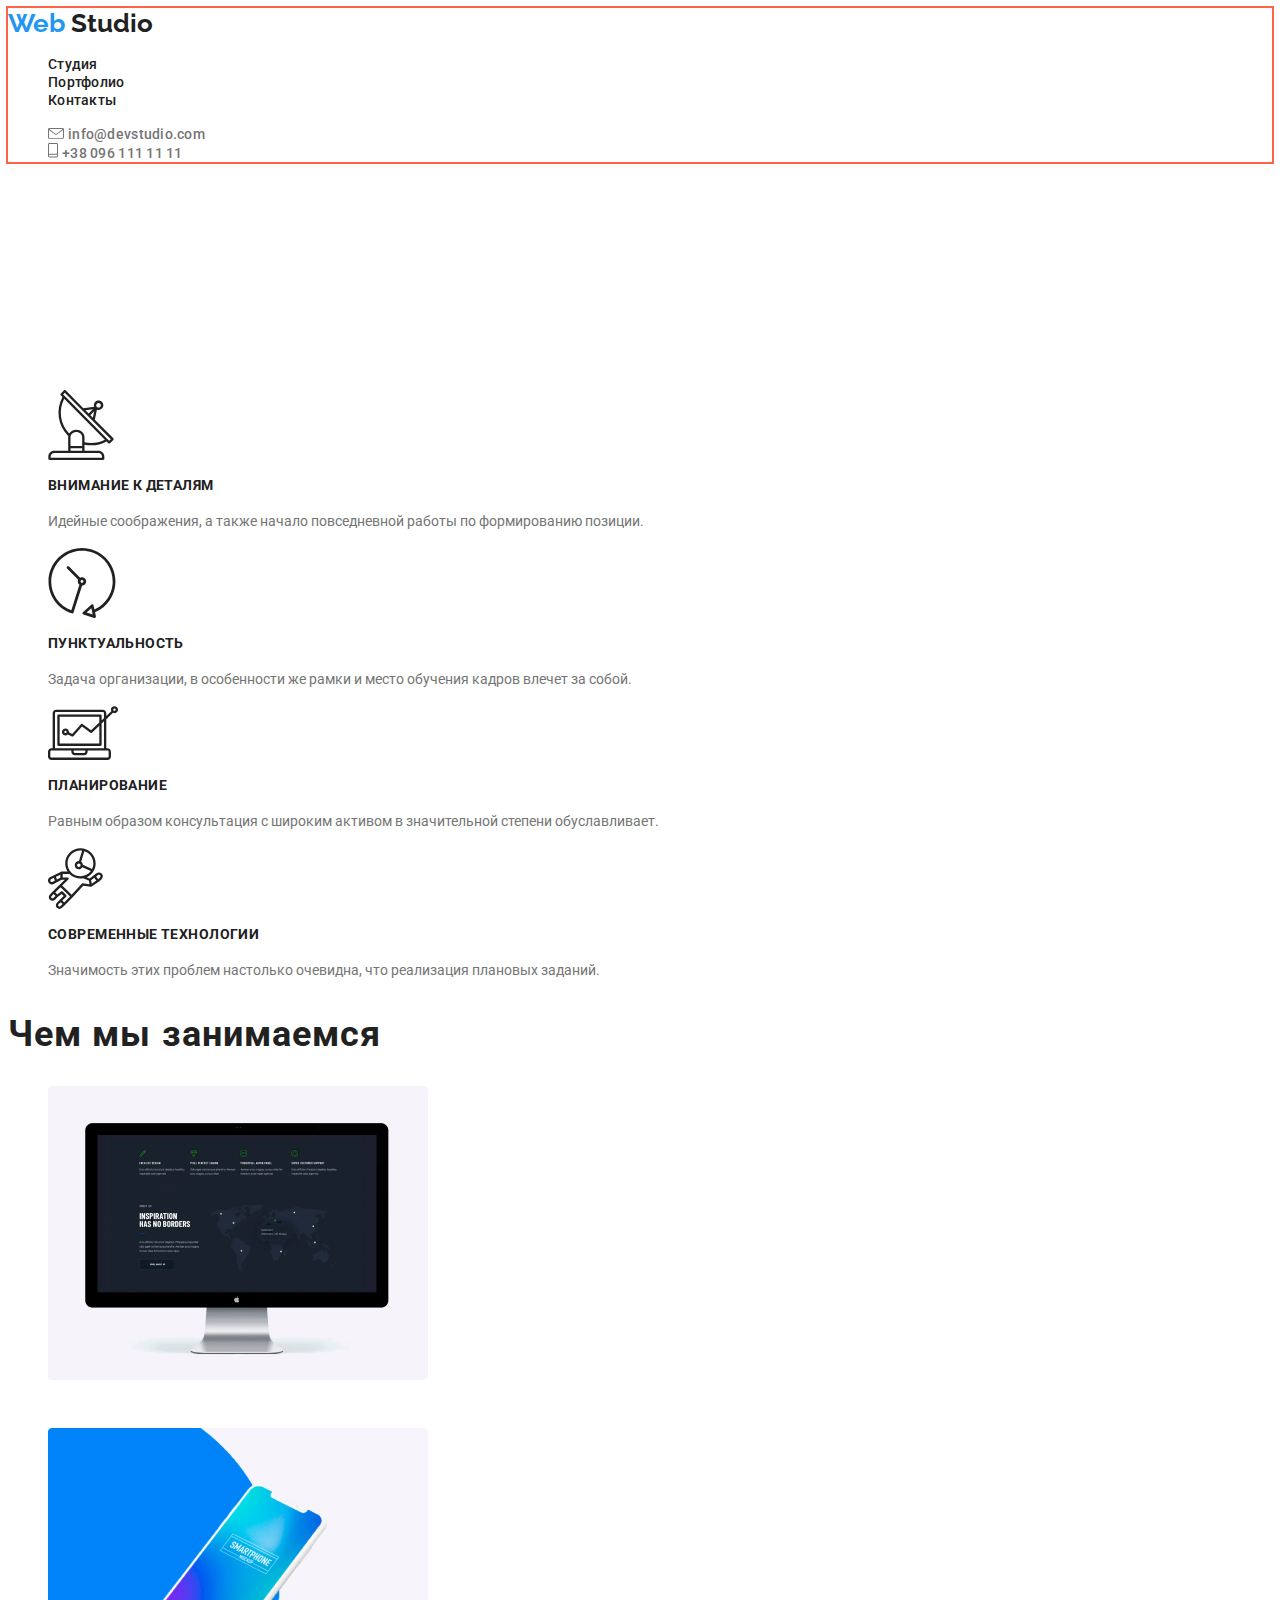
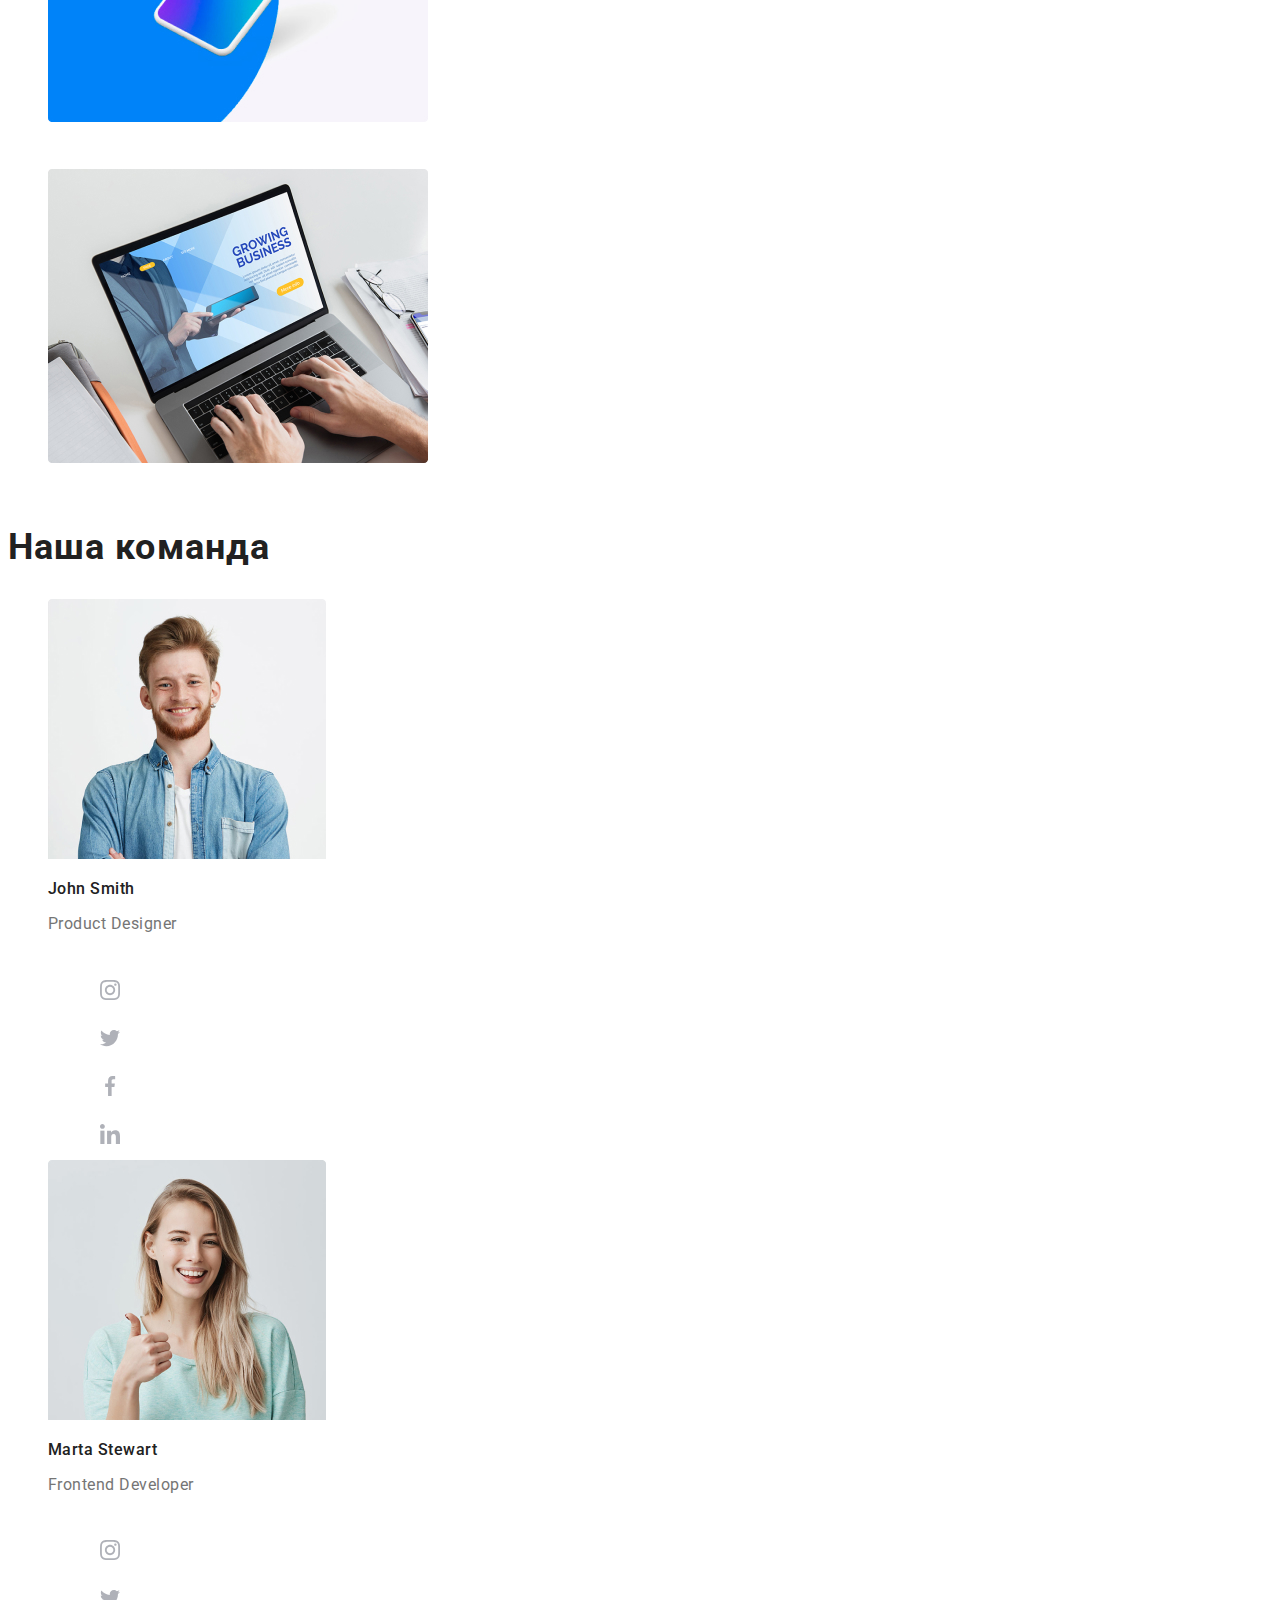
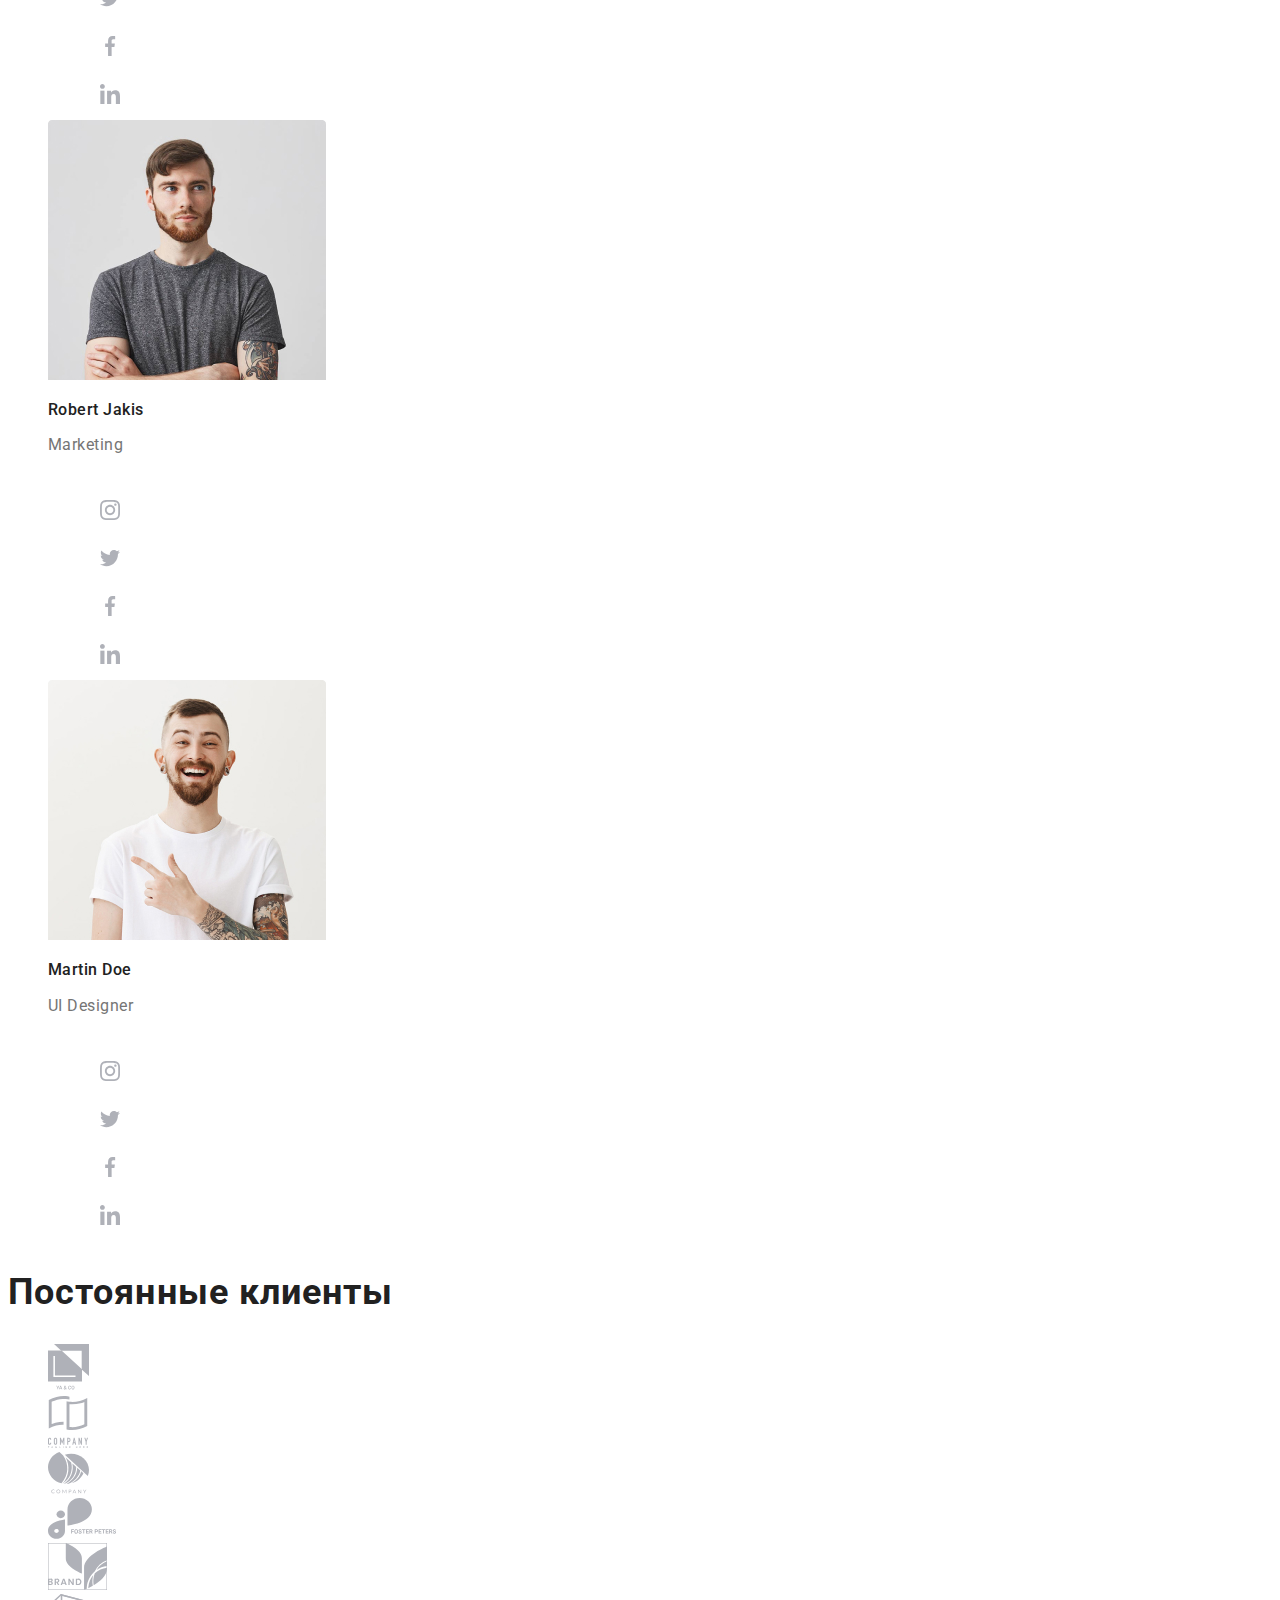
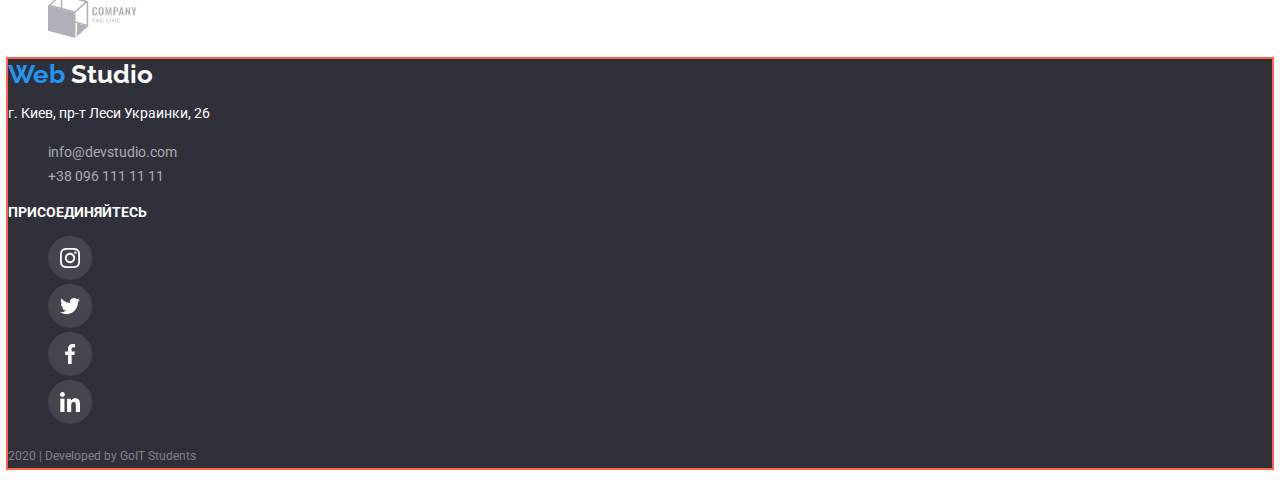
<file: index.html>
<!DOCTYPE html>
<html lang="ru">
  <head>
    <meta charset="UTF-8" />
    <meta name="viewport" content="width=device-width, initial-scale=1.0" />
    <link
      href="https://fonts.googleapis.com/css2?family=Raleway:wght@700&display=swap"
      rel="stylesheet"
    />
    <link
      href="https://fonts.googleapis.com/css2?family=Roboto:wght@400;700&display=swap"
      rel="stylesheet"
    />
    <link rel="stylesheet" href="./css/style.css" />
    <title>Верстка№1</title>
  </head>
  <body>
    <!-- cntr + /          комментарий
              alt + clik mouse выделение нескольких строк
              alt + shift      выделение вниз  -->

    <header class="header">
      <!--Шапка сайта-->
      <nav class="nav">
        <a href="./index.html" class="logo"
          >Web<span class="studio-header"> Studio</span></a
        >
        <ul class="nav-list">
          <li><a href="./index.html" class="nav-menu">Студия</a></li>
          <li><a href="./portfolio.html" class="nav-menu">Портфолио</a></li>
          <li><a href="" class="nav-menu">Контакты</a></li>
        </ul>
      </nav>
      <ul>
        <li>
          <img src="./images/svg/mail.svg" alt="отправить" />
          <a href="mailto:info@devstudio.com" class="nav-contact"
            >info@devstudio.com</a
          >
        </li>
        <li>
          <img src="./images/svg/phone.svg" alt="позвонить" />
          <a href="tel:+380961111111" class="nav-contact">+38 096 111 11 11</a>
        </li>
      </ul>
    </header>
    <!--MAIN-->
    <main class="main-studio">
      <section class="section-leader">
        <h1 class="h1-studio">
          эффективные решения <br />
          для вашего бизнеса
        </h1>
        <a href="">
          <span class="order">Заказать услугу</span>
        </a>
      </section>
      <section class="section-features">
        <ul>
          <li>
            <img src="./images/svg/svg1-4.svg" alt="Внимание к деталям" />
            <h3 class="features-name">внимание к деталям</h3>
            <p class="features-title">
              Идейные соображения, а также начало повседневной работы по
              формированию позиции.
            </p>
          </li>
          <li>
            <img src="./images/svg/svg2-4.svg" alt="Пунктуальность" />
            <h3 class="features-name">пунктуальность</h3>
            <p class="features-title">
              Задача организации, в особенности же рамки и место обучения кадров
              влечет за собой.
            </p>
          </li>
          <li>
            <img src="./images/svg/svg3-4.svg" alt="Планирование" />
            <h3 class="features-name">планирование</h3>
            <p class="features-title">
              Равным образом консультация с широким активом в значительной
              степени обуславливает.
            </p>
          </li>
          <li>
            <img src="./images/svg/svg4-4.svg" alt="Современные технологии" />
            <h3 class="features-name">современные технологии</h3>
            <p class="features-title">
              Значимость этих проблем настолько очевидна, что реализация
              плановых заданий.
            </p>
          </li>
        </ul>
      </section>

      <section class="section-desktop">
        <h2 class="h2-studio">Чем мы занимаемся</h2>
        <ul>
          <li>
            <img
              src="./images/jpg/img1-3.jpg"
              alt="Десктопные приложения"
              width="380"
              height="294"
            />
            <h3 class="soft">десктопные приложения</h3>
          </li>
          <li>
            <img
              src="./images/jpg/img2-3.jpg"
              alt="Мобильные приложения"
              width="380"
              height="294"
            />
            <h3 class="soft">мобильные приложения</h3>
          </li>
          <li>
            <img
              src="./images/jpg/img3-3.jpg"
              alt="Дизайнерские решения"
              width="380"
              height="294"
            />
            <h3 class="soft">дизайнерские решения</h3>
          </li>
        </ul>
      </section>

      <section class="section-command">
        <h2 class="h2-studio">Наша команда</h2>
        <ul>
          <li>
            <img
              src="./images/jpg/img1-4.jpg"
              alt="Джон Ситт"
              width="278"
              height="260"
            />
            <h3 class="user">John Smith</h3>
            <p class="user-skill">Product Designer</p>
            <br />
            <ul>
              <li>
                <a href=""
                  ><img src="./images/svg/insta.svg" alt="инстаграмм"
                /></a>
              </li>
              <li>
                <a href=""
                  ><img src="./images/svg/twitter.svg" alt="твиттер"
                /></a>
              </li>
              <li>
                <a href=""
                  ><img src="./images/svg/facebook.svg" alt="фейстбук"
                /></a>
              </li>
              <li>
                <a href=""
                  ><img src="./images/svg/linkid.svg" alt="линкид"
                /></a>
              </li>
            </ul>
          </li>
          <li>
            <img
              src="./images/jpg/img2-4.jpg"
              alt="Марта Стевард"
              width="278"
              height="260"
            />
            <h3 class="user">Marta Stewart</h3>
            <p class="user-skill">Frontend Developer</p>
            <br />
            <ul>
              <li>
                <a href=""
                  ><img src="./images/svg/insta.svg" alt="инстаграмм"
                /></a>
              </li>
              <li>
                <a href=""
                  ><img src="./images/svg/twitter.svg" alt="твиттер"
                /></a>
              </li>
              <li>
                <a href=""
                  ><img src="./images/svg/facebook.svg" alt="фейстбук"
                /></a>
              </li>
              <li>
                <a href=""
                  ><img src="./images/svg/linkid.svg" alt="линкид"
                /></a>
              </li>
            </ul>
          </li>
          <li>
            <img
              src="./images/jpg/img3-4.jpg"
              alt="Роберт Якис"
              width="278"
              height="260"
            />
            <h3 class="user">Robert Jakis</h3>
            <p class="user-skill">Marketing</p>
            <br />
            <ul>
              <li>
                <a href=""
                  ><img src="./images/svg/insta.svg" alt="инстаграмм"
                /></a>
              </li>
              <li>
                <a href=""
                  ><img src="./images/svg/twitter.svg" alt="твиттер"
                /></a>
              </li>
              <li>
                <a href=""
                  ><img src="./images/svg/facebook.svg" alt="фейстбук"
                /></a>
              </li>
              <li>
                <a href=""
                  ><img src="./images/svg/linkid.svg" alt="линкид"
                /></a>
              </li>
            </ul>
          </li>
          <li>
            <img
              src="./images/jpg/img4-4.jpg"
              alt="Мартин До"
              width="278"
              height="260"
            />
            <h3 class="user">Martin Doe</h3>
            <p class="user-skill">UI Designer</p>
            <br />
            <ul>
              <li>
                <a href=""
                  ><img src="./images/svg/insta.svg" alt="инстаграмм"
                /></a>
              </li>
              <li>
                <a href=""
                  ><img src="./images/svg/twitter.svg" alt="твиттер"
                /></a>
              </li>
              <li>
                <a href=""
                  ><img src="./images/svg/facebook.svg" alt="фейстбук"
                /></a>
              </li>
              <li>
                <a href=""
                  ><img src="./images/svg/linkid.svg" alt="линкид"
                /></a>
              </li>
            </ul>
          </li>
        </ul>
      </section>

      <section class="section-client">
        <h2 class="h2-studio">Постоянные клиенты</h2>
        <ul>
          <li>
            <a href=""
              ><img src="./images/svg/logo1-6.svg" alt="компания1"
            /></a>
          </li>
          <li>
            <a href=""
              ><img src="./images/svg/logo2-6.svg" alt="компания2"
            /></a>
          </li>
          <li>
            <a href=""
              ><img src="./images/svg/logo3-6.svg" alt="компания3"
            /></a>
          </li>
          <li>
            <a href=""
              ><img src="./images/svg/logo4-6.svg" alt="компания4"
            /></a>
          </li>
          <li>
            <a href=""
              ><img src="./images/svg/logo5-6.svg" alt="компания5"
            /></a>
          </li>
          <li>
            <a href=""
              ><img src="./images/svg/logo6-6.svg" alt="компания6"
            /></a>
          </li>
        </ul>
      </section>
    </main>

    <!--FOOTER-->
    <footer class="footer">
      <section>
        <a href="./index.html" class="logo"
          >Web<span class="studio-footer"> Studio</span></a
        >
        <h2 class="footer-adress">г. Киев, пр-т Леси Украинки, 26</h2>
        <ul>
          <li>
            <a href="mailto:info@devstudio.com" class="footer-contact"
              >info@devstudio.com</a
            >
          </li>
          <li>
            <a href="tel:+380961111111" class="footer-contact"
              >+38 096 111 11 11</a
            >
          </li>
        </ul>
      </section>
      <div>
        <p class="footer-connect">присоединяйтесь</p>
        <ul>
          <li>
            <a href=""
              ><img src="./images/svg/insta-footer.svg" alt="интсаграмм"
            /></a>
          </li>
          <li>
            <a href=""
              ><img src="./images/svg/twitter-footer.svg" alt="твиттер"
            /></a>
          </li>
          <li>
            <a href=""
              ><img src="./images/svg/facebook-footer.svg" alt="фейстбук"
            /></a>
          </li>
          <li>
            <a href=""
              ><img src="./images/svg/linkid-footer.svg" alt="линкид"
            /></a>
          </li>
        </ul>
      </div>
      <p class="developed">2020 | Developed by GoIT Students</p>
    </footer>
  </body>
</html>
</file>
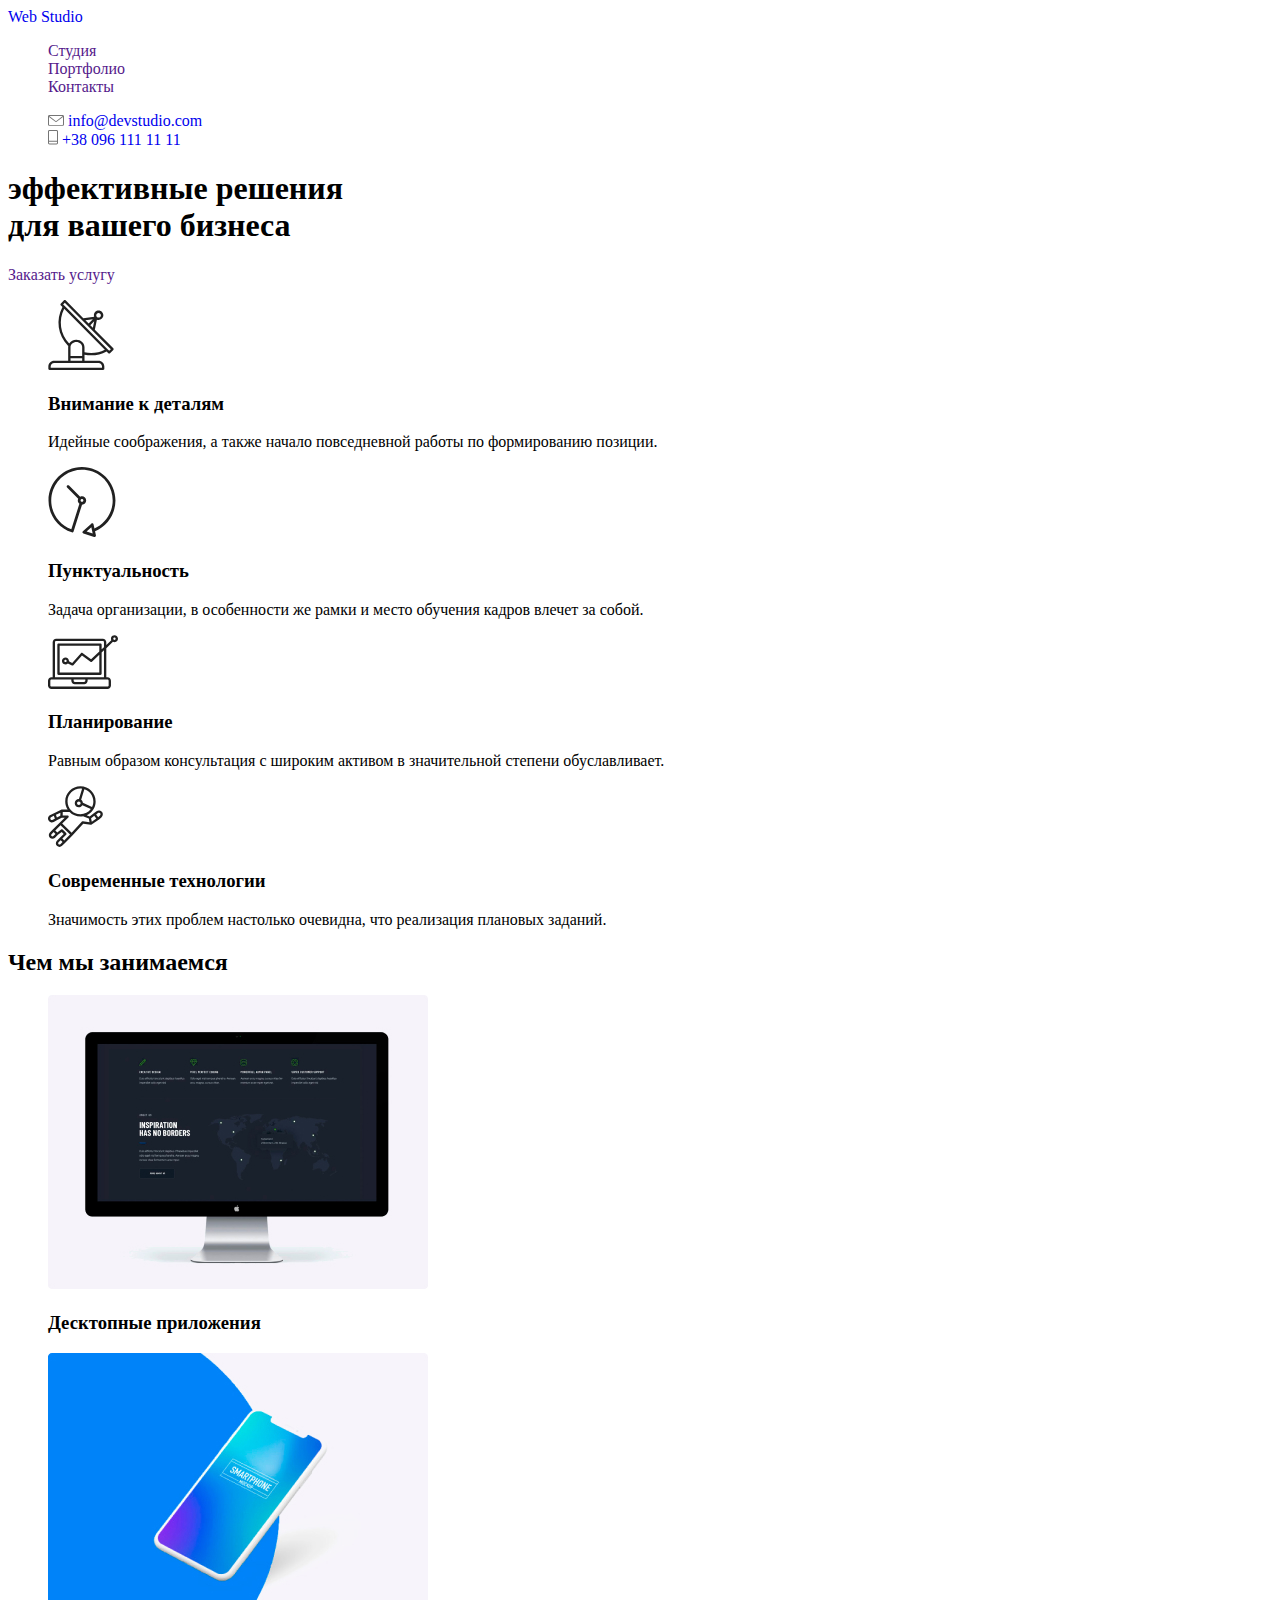
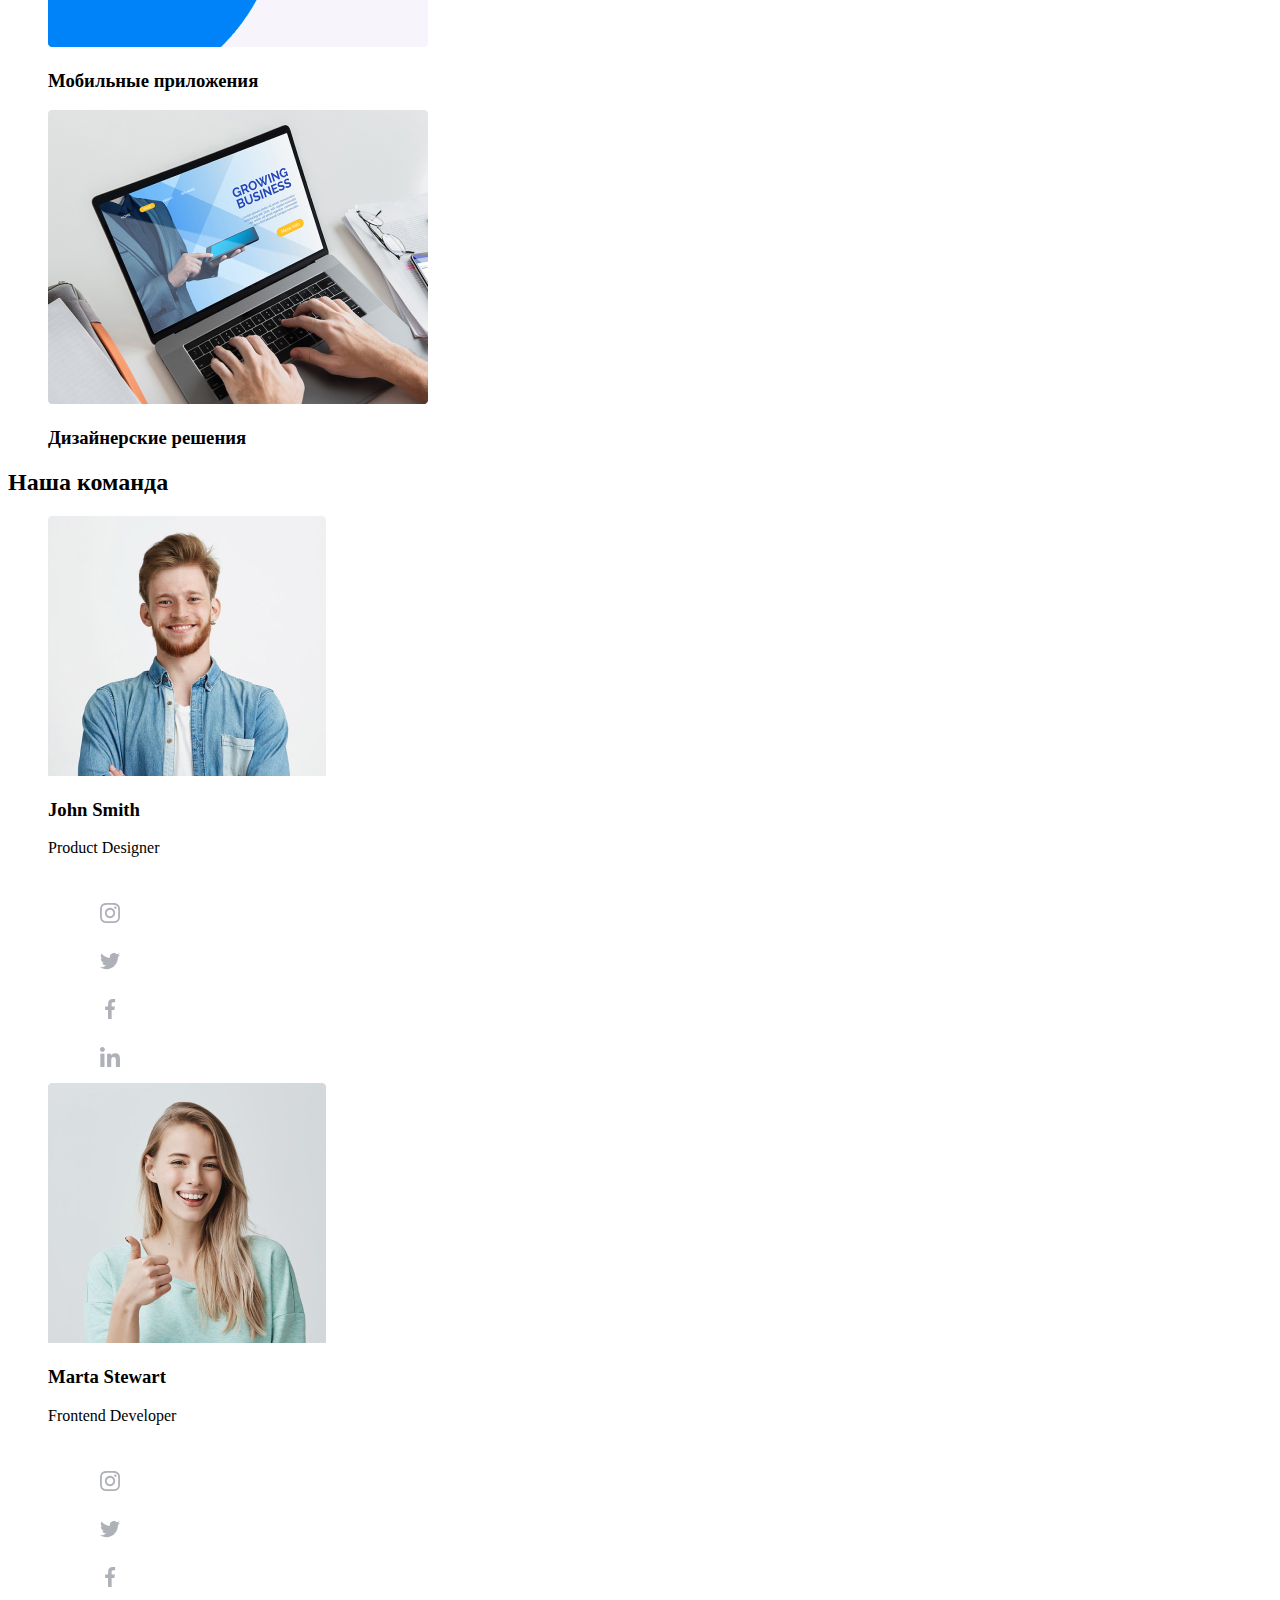
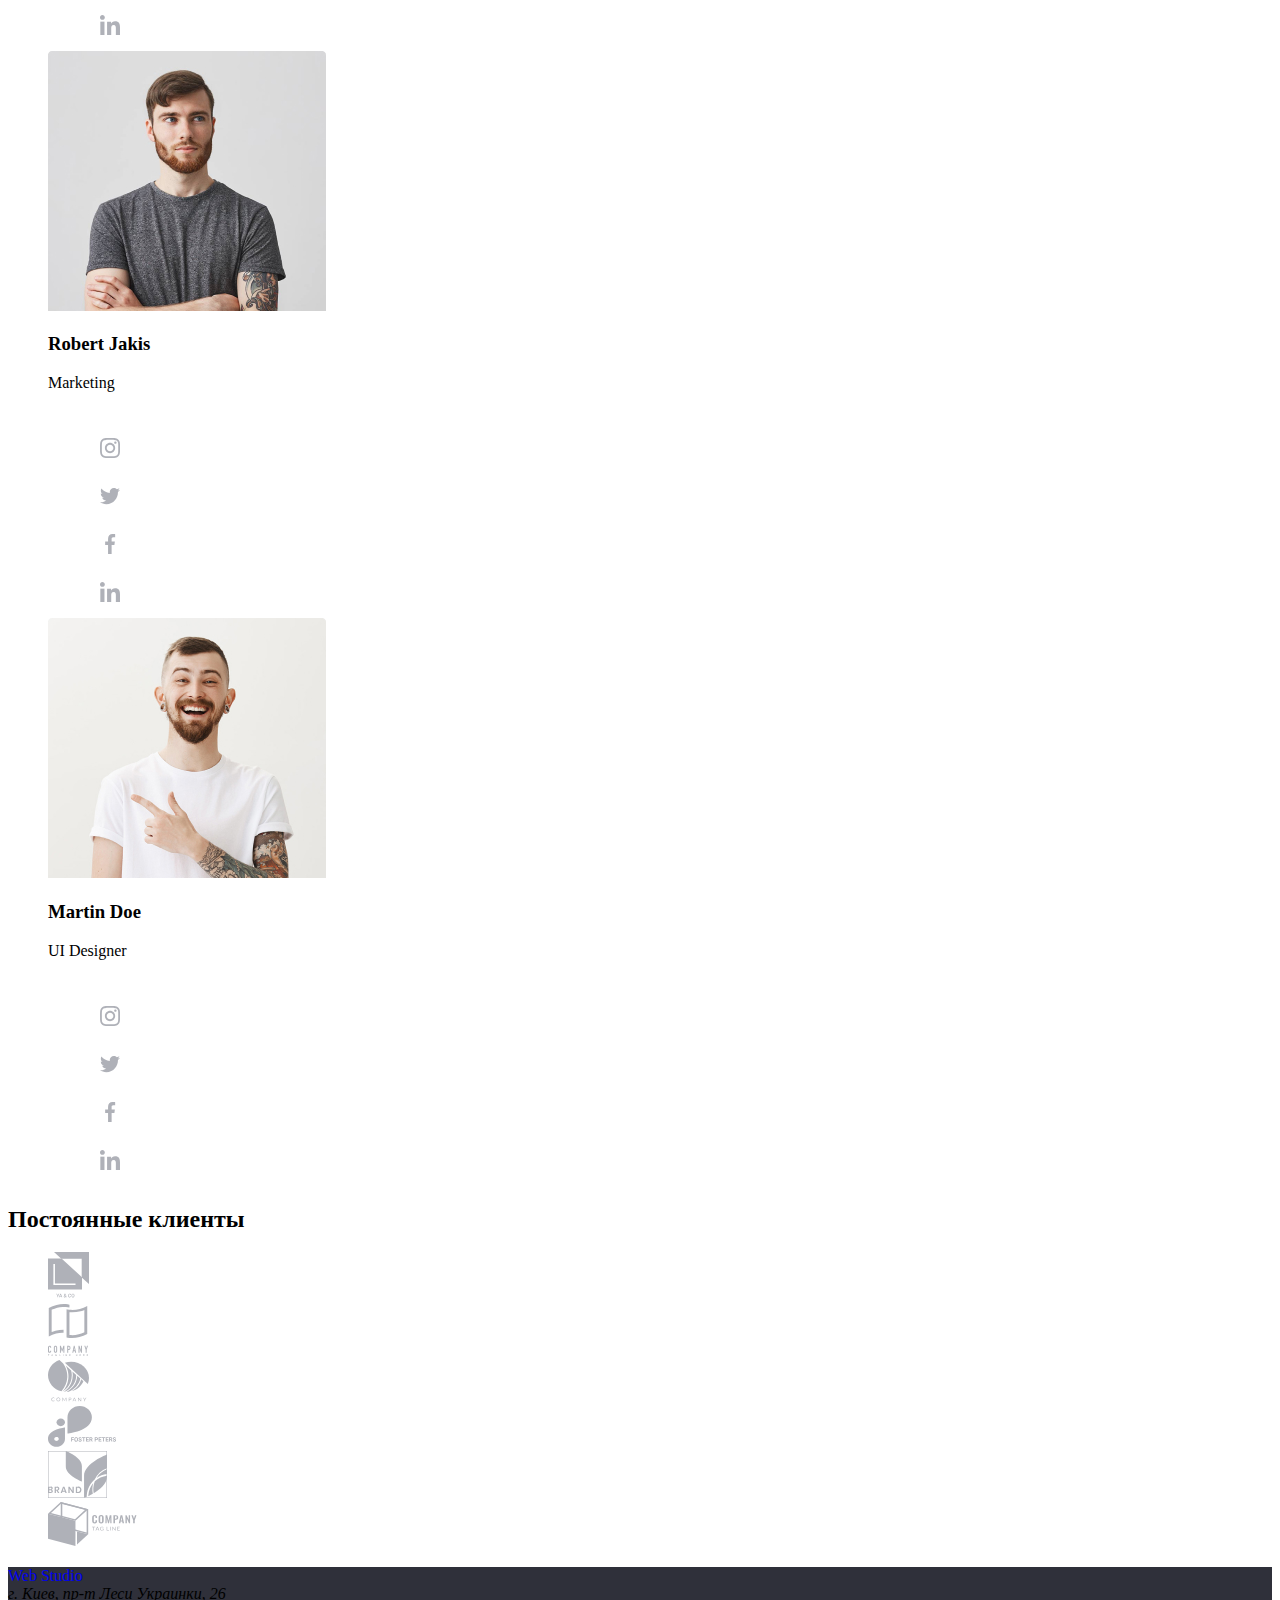
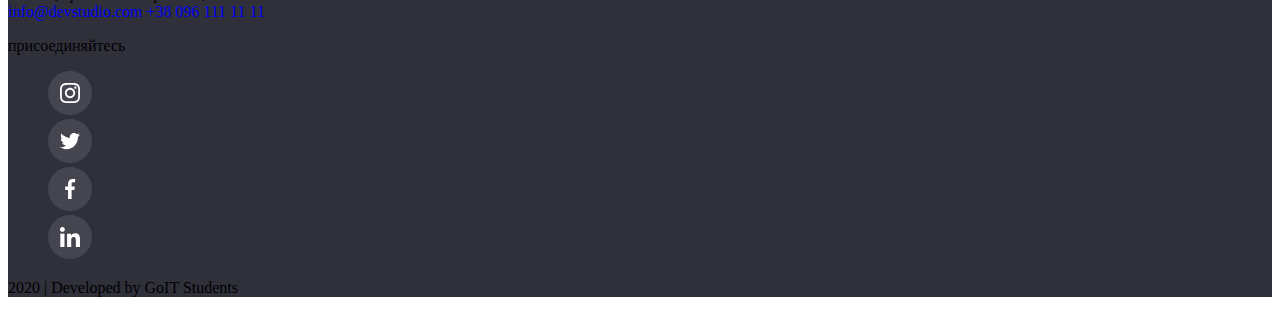
<file: index-portfolio.html>
<!DOCTYPE html>
<html lang="ru">
    <head>
        <meta charset="UTF-8">
        <meta name="viewport" content="width=device-width, initial-scale=1.0">
        <link rel="stylesheet" href="./css/style.css"/>
        <title>Верстка№1</title>
    </head>
    <body> 
        <!-- cntr + /          комментарий
              alt + clik mouse выделение нескольких строк
              alt + shift      выделение вниз  -->
        <header> <!--HEADER HEADER HEADER HEADER HEADER-->
            <!--Шапка сайта-->
            <nav>
                <a href="index.html"><span>Web</span> Studio </a>      
                <ul>
                    <li><a href="">Студия</a></li>
                    <li><a href="">Портфолио</a></li>
                    <li><a href="">Контакты</a></li>
                </ul>
            </nav> 
            <ul>
                <li>
                    <img src="./images/svg/mail.svg" alt="отправить">
                    <a href=mailto:info@devstudio.com>info@devstudio.com</a>
                </li>
                <li>
                    <img src="./images/svg/phone.svg" alt="позвонить">
                    <a href="tel:+380961111111">+38 096 111 11 11</a>
                </li>
            </ul>
        </header>

        <main> <!--MAIN MAIN MAIN MAIN MAIN-->

            <!--Центральная большая секция-->
            <section>
                <h1>эффективные решения <br> для вашего бизнеса</h1>
                <a href="">Заказать услугу</a> <!--на макете больше похоже на кнопку, а не ссылку, мб ошибаюсь:)-->
            </section>

            <!--section #1    "Наше превосходство"-->
            <section>
                <ul>
                    <!--В элементе списка создал <sapn> для фона на котором будет иконка SVG -->
                    <li><img src="./images/svg/svg1-4.svg" alt="Внимание к деталям"><h3>Внимание к деталям</h3><p>Идейные соображения, а также начало повседневной работы по формированию позиции.</p></li>
                    <li><img src="./images/svg/svg2-4.svg" alt="Пунктуальность"><h3>Пунктуальность</h3><p>Задача организации, в особенности же рамки и место обучения кадров влечет за собой.</p></li>
                    <li><img src="./images/svg/svg3-4.svg" alt="Планирование"><h3>Планирование</h3><p>Равным образом консультация с широким активом в значительной степени обуславливает.</p></li>
                    <li><img src="./images/svg/svg4-4.svg" alt="Современные технологии"><h3>Современные технологии</h3><p>Значимость этих проблем настолько очевидна, что реализация плановых заданий.</p></li>
                </ul>
            </section>

            <!--section #2    "Чем мы занимаемся"-->
            <section>
                <h2>Чем мы занимаемся</h2>
                <ul>
                    <li>
                        <img src="./images/jpg/img1-3.jpg" alt="Десктопные приложения" width="380" height="294"><h3>Десктопные приложения</h3>
                    </li>
                    <li>
                        <img src="./images/jpg/img2-3.jpg" alt="Мобильные приложения" width="380" height="294"><h3>Мобильные приложения</h3>
                    </li>
                    <li>
                        <img src="./images/jpg/img3-3.jpg" alt="Дизайнерские решения" width="380" height="294"><h3>Дизайнерские решения</h3>
                    </li>
                </ul>
            </section>

            <!--section #3    "Главные Герои" -->
            <section> 
                <h2>Наша команда</h2> 
                <ul>
                    <li>
                        <img src="./images/jpg/img1-4.jpg" alt="Джон Ситт" width="278" height="260"><h3>John Smith</h3><p>Product Designer</p><br>
                        <ul>
                            <li><a href=""><img src="./images/svg/insta.svg" alt="инстаграмм"></a></li>
                            <li><a href=""><img src="./images/svg/twitter.svg" alt="твиттер"></a></li>
                            <li><a href=""><img src="./images/svg/facebook.svg" alt="фейстбук"></a></li>
                            <li><a href=""><img src="./images/svg/linkid.svg" alt="линкид"></a></li>
                        </ul>
                    </li>
                    <li>
                        <img src="./images/jpg/img2-4.jpg" alt="Марта Стевард" width="278" height="260"><h3>Marta Stewart</h3><p>Frontend Developer</p><br>
                        <ul>
                            <li><a href=""><img src="./images/svg/insta.svg" alt="инстаграмм"></a></li>
                            <li><a href=""><img src="./images/svg/twitter.svg" alt="твиттер"></a></li>
                            <li><a href=""><img src="./images/svg/facebook.svg" alt="фейстбук"></a></li>
                            <li><a href=""><img src="./images/svg/linkid.svg" alt="линкид"></a></li>
                        </ul>
                    </li>
                    <li>
                        <img src="./images/jpg/img3-4.jpg" alt="Роберт Якис" width="278" height="260"><h3>Robert Jakis</h3><p>Marketing</p><br>
                        <ul>
                            <li><a href=""><img src="./images/svg/insta.svg" alt="инстаграмм"></a></li>
                            <li><a href=""><img src="./images/svg/twitter.svg" alt="твиттер"></a></li>
                            <li><a href=""><img src="./images/svg/facebook.svg" alt="фейстбук"></a></li>
                            <li><a href=""><img src="./images/svg/linkid.svg" alt="линкид"></a></li>
                        </ul>
                    </li>
                    <li>
                        <img src="./images/jpg/img4-4.jpg" alt="Мартин До" width="278" height="260"><h3>Martin Doe</h3><p>UI Designer</p><br>
                        <ul>
                            <li><a href=""><img src="./images/svg/insta.svg" alt="инстаграмм"></a></li>
                            <li><a href=""><img src="./images/svg/twitter.svg" alt="твиттер"></a></li>
                            <li><a href=""><img src="./images/svg/facebook.svg" alt="фейстбук"></a></li>
                            <li><a href=""><img src="./images/svg/linkid.svg" alt="линкид"></a></li>
                        </ul>
                    </li>
                </ul>
            </section>

            <!--Section #4     "Постоянный клиенты"-->
            <h2>Постоянные клиенты</h2>
            <ul>
                <li><a href=""><img src="./images/svg/logo1-6.svg" alt="компания1"></a></li>
                <li><a href=""><img src="./images/svg/logo2-6.svg" alt="компания2"></a></li>
                <li><a href=""><img src="./images/svg/logo3-6.svg" alt="компания3"></a></li>
                <li><a href=""><img src="./images/svg/logo4-6.svg" alt="компания4"></a></li>
                <li><a href=""><img src="./images/svg/logo5-6.svg" alt="компания5"></a></li>
                <li><a href=""><img src="./images/svg/logo6-6.svg" alt="компания6"></a></li>
            </ul>
        </main>

        <!--FOOTER FOOTER FOOTER FOOTER FOOTER-->
        <footer>
            <section>
                <a href="index.html"><span>Web</span> Studio</a> 
                <address>г. Киев, пр-т Леси Украинки, 26</address>
                <a href=mailto:info@devstudio.com>info@devstudio.com</a>
                <a href="tel:+380961111111">+38 096 111 11 11</a>
            </section>
            <div>
                <p>присоединяйтесь</p>
                <ul>
                    <li><a href=""><img src="./images/svg/insta-footer.svg" alt="интсаграмм"></a></li>
                    <li><a href=""><img src="./images/svg/twitter-footer.svg" alt="твиттер"></a></li>
                    <li><a href=""><img src="./images/svg/facebook-footer.svg" alt="фейстбук"></a></li>
                    <li><a href=""><img src="./images/svg/linkid-footer.svg" alt="линкид"></a></li>
                </ul>
            </div>
                <p>2020 | Developed by GoIT Students </p>
        </footer>
    </body>
</html>
</file>
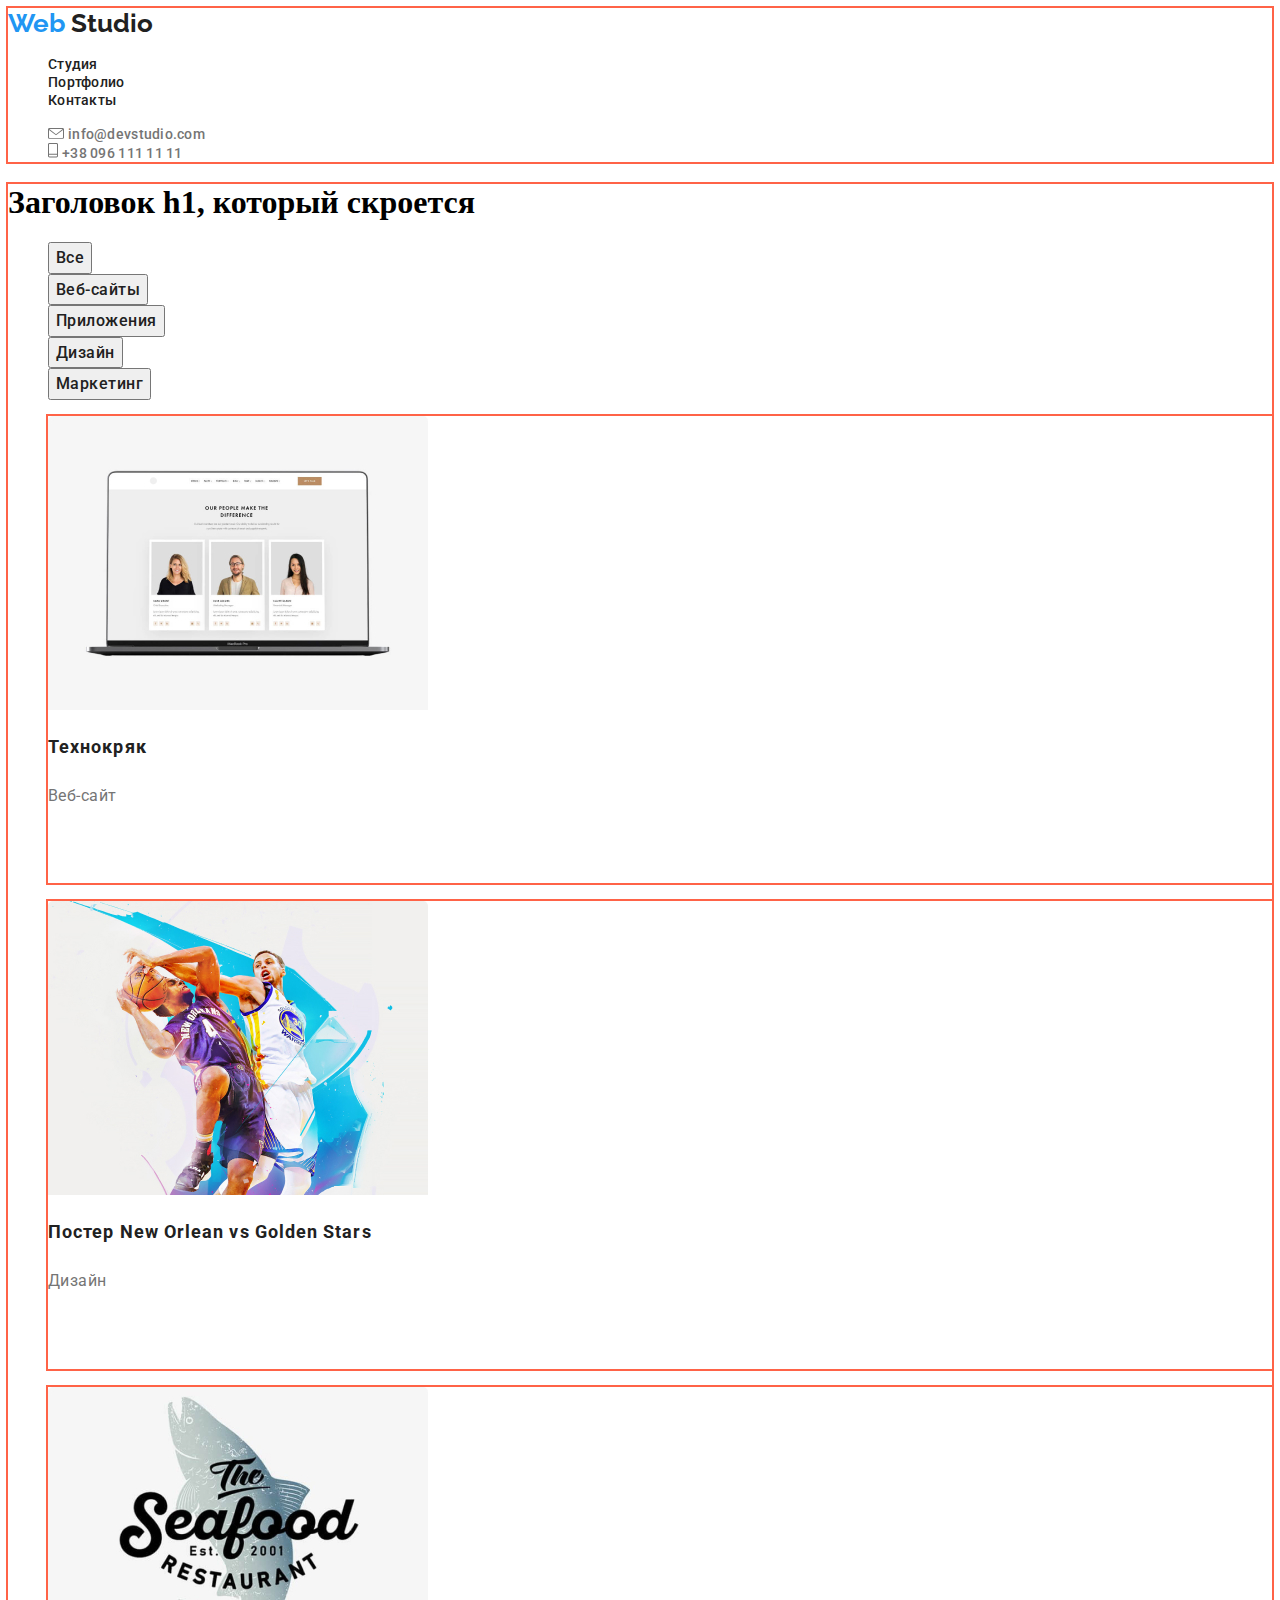
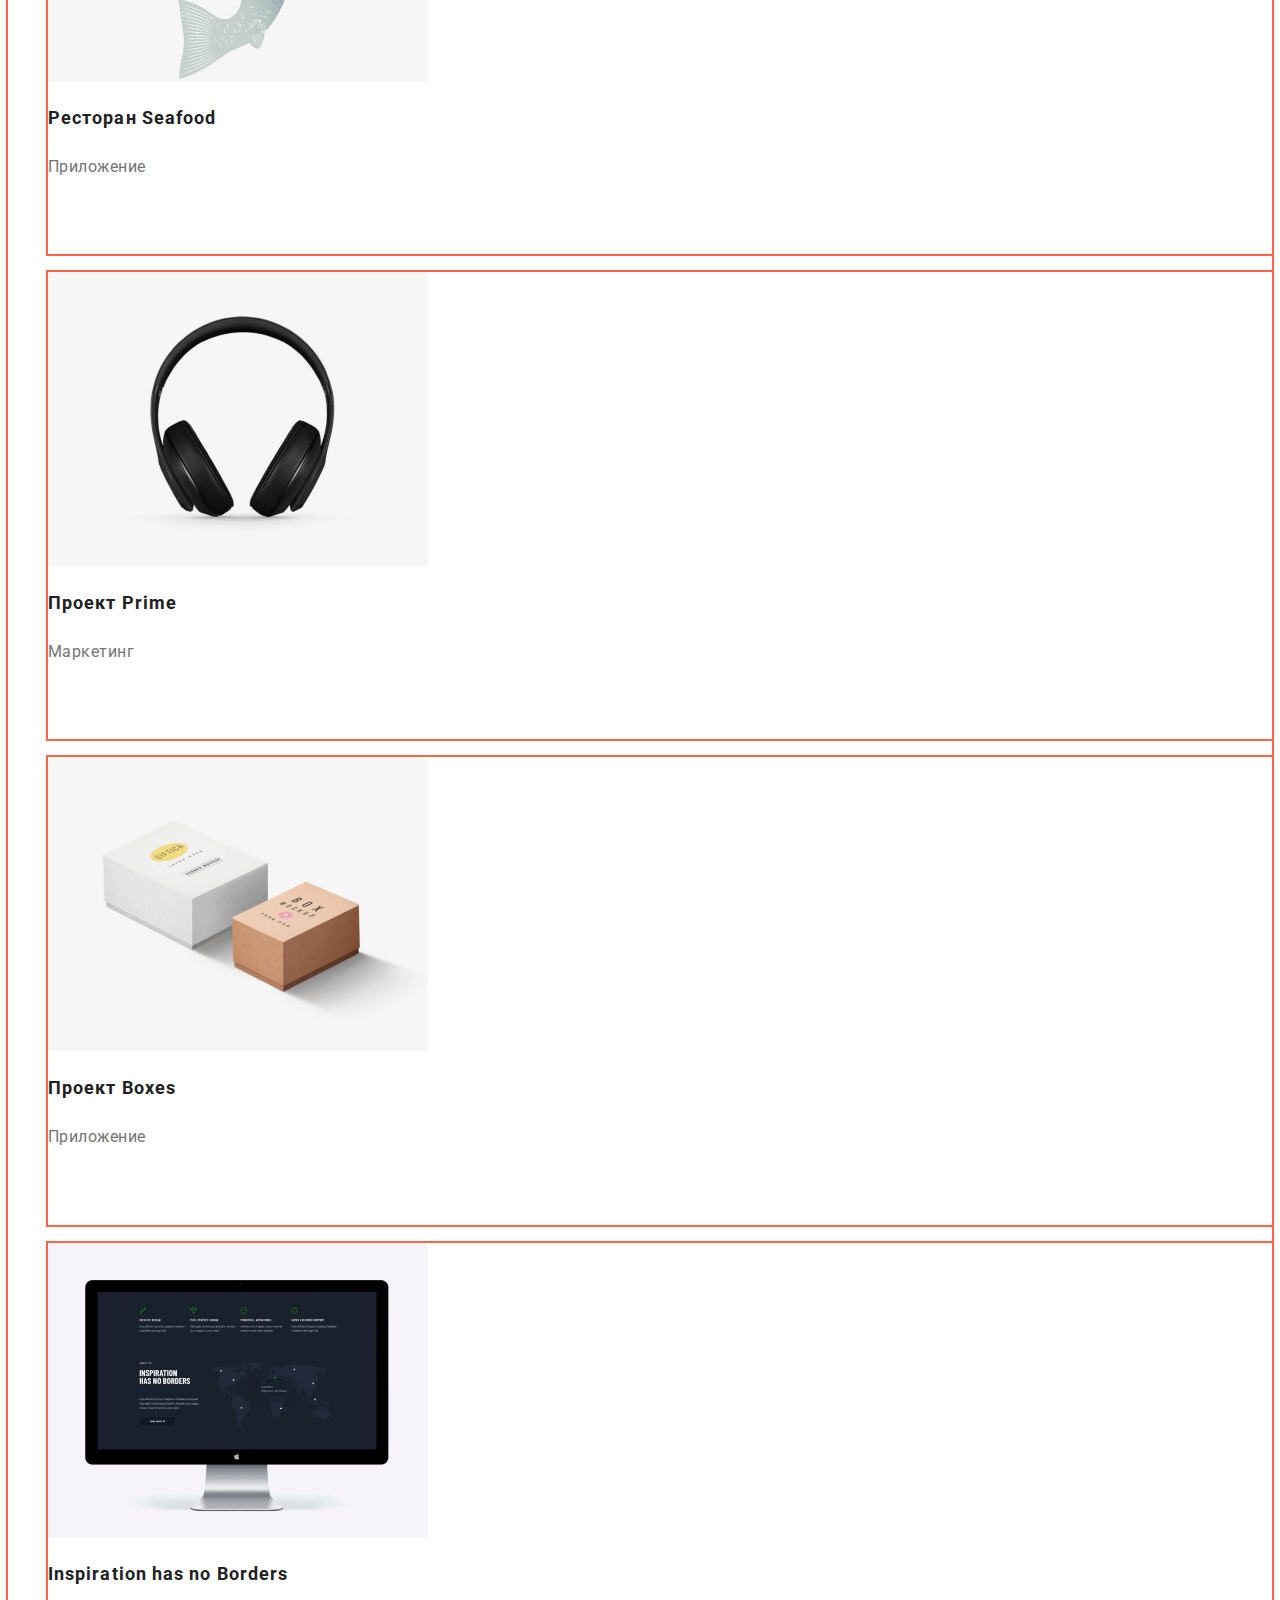
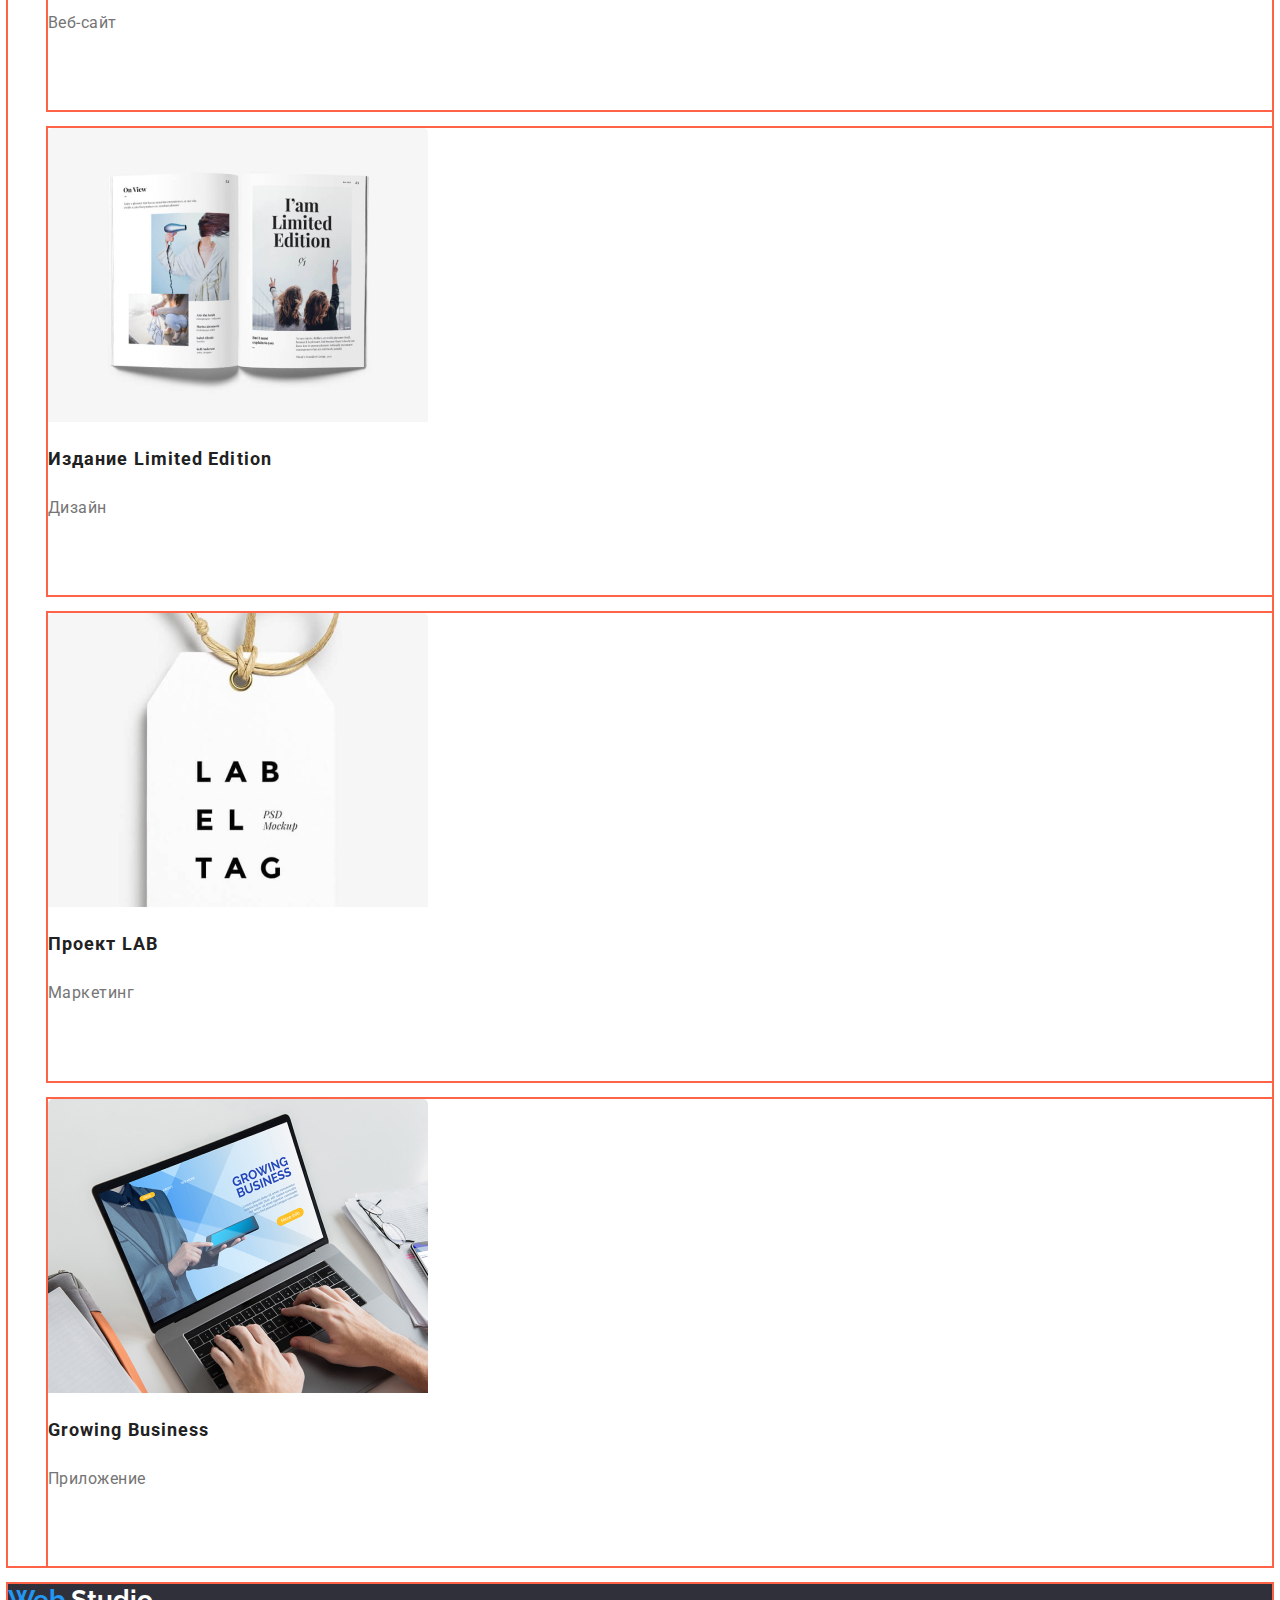
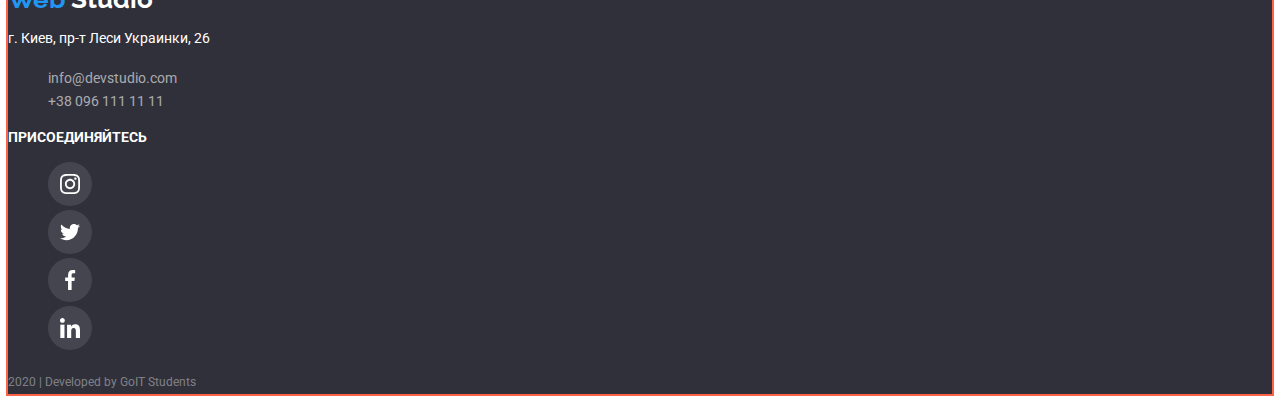
<file: portfolio.html>
<!DOCTYPE html>
<html lang="ru">
  <head>
    <meta charset="UTF-8" />
    <meta name="viewport" content="width=device-width, initial-scale=1.0" />
    <link
      href="https://fonts.googleapis.com/css2?family=Raleway:wght@700&display=swap"
      rel="stylesheet"
    />
    <link
      href="https://fonts.googleapis.com/css2?family=Roboto:wght@400;700&display=swap"
      rel="stylesheet"
    />
    <link rel="stylesheet" href="./css/style.css" />
    <title>Верстка№1</title>
  </head>
  <body>
    <!-- cntr + /          комментарий
              alt + clik mouse выделение нескольких строк
              alt + shift      выделение вниз  -->

    <!--HEADER-->
    <header class="header">
      <!--Шапка сайта-->
      <nav class="nav">
        <a href="./index.html" class="logo"
          >Web<span class="studio-header"> Studio</span></a
        >
        <ul class="nav-list">
          <li><a href="./index.html" class="nav-menu">Студия</a></li>
          <li><a href="./portfolio.html" class="nav-menu">Портфолио</a></li>
          <li><a href="" class="nav-menu">Контакты</a></li>
        </ul>
      </nav>
      <ul>
        <li>
          <img src="./images/svg/mail.svg" alt="отправить" />
          <a href="mailto:info@devstudio.com" class="nav-contact"
            >info@devstudio.com</a
          >
        </li>
        <li>
          <img src="./images/svg/phone.svg" alt="позвонить" />
          <a href="tel:+380961111111" class="nav-contact">+38 096 111 11 11</a>
        </li>
      </ul>
    </header>

    <main class="main-portfolio">
      <!-- MAIN -->
      <h1>Заголовок h1, который скроется</h1>

      <!-- menu page -->

      <ul class="portfolio-filter">
        <li><button type="button" class="button">Все</button></li>
        <li><button type="button" class="button">Веб-сайты</button></li>
        <li><button type="button" class="button">Приложения</button></li>
        <li><button type="button" class="button">Дизайн</button></li>
        <li><button type="button" class="button">Маркетинг</button></li>
      </ul>
      <!-- flexBox -->
      <ul>
        <li class="felx-outline">
          <a href=""
            ><img src="./images/jpg/img1.jpg" alt="технокряк" />
            <h2 class="h2-portfolio">Технокряк</h2>
            <p class="abzac-menu">Веб-сайт</p>
            <h3 class="hidden">
              Технокряк это современная площадка распространения коронавируса.
              Компании используют эту платформу для цифрового шпионажа и атак на
              защищённые сервера конкурентов.
            </h3>
          </a>
        </li>
        <li class="felx-outline">
          <a href=""
            ><img src="./images/jpg/img.jpg" alt="постер" />
            <h2 class="h2-portfolio">Постер New Orlean vs Golden Stars</h2>
            <p class="abzac-menu">Дизайн</p>
            <h3 class="hidden">
              Технокряк это современная площадка распространения коронавируса.
              Компании используют эту платформу для цифрового шпионажа и атак на
              защищённые сервера конкурентов.
            </h3>
          </a>
        </li>
        <li class="felx-outline">
          <a href=""
            ><img src="./images/jpg/img(1).jpg" alt="ресторан" />
            <h2 class="h2-portfolio">Ресторан Seafood</h2>
            <p class="abzac-menu">Приложение</p></a
          >
          <h3 class="hidden">
            Технокряк это современная площадка распространения коронавируса.
            Компании используют эту платформу для цифрового шпионажа и атак на
            защищённые сервера конкурентов.
          </h3>
        </li>
        <li class="felx-outline">
          <a href=""
            ><img src="./images/jpg/img(2).jpg" alt="проект прайм" />
            <h2 class="h2-portfolio">Проект Prime</h2>
            <p class="abzac-menu">Маркетинг</p></a
          >
          <h3 class="hidden">
            Технокряк это современная площадка распространения коронавируса.
            Компании используют эту платформу для цифрового шпионажа и атак на
            защищённые сервера конкурентов.
          </h3>
        </li>
        <li class="felx-outline">
          <a href=""
            ><img src="./images/jpg/img(3).jpg" alt="проект коробка" />
            <h2 class="h2-portfolio">Проект Boxes</h2>
            <p class="abzac-menu">Приложение</p></a
          >
          <h3 class="hidden">
            Технокряк это современная площадка распространения коронавируса.
            Компании используют эту платформу для цифрового шпионажа и атак на
            защищённые сервера конкурентов.
          </h3>
        </li>
        <li class="felx-outline">
          <a href=""
            ><img src="./images/jpg/img(4).jpg" alt="вдохновение" />
            <h2 class="h2-portfolio">Inspiration has no Borders</h2>
            <p class="abzac-menu">Веб-сайт</p></a
          >
          <h3 class="hidden">
            Технокряк это современная площадка распространения коронавируса.
            Компании используют эту платформу для цифрового шпионажа и атак на
            защищённые сервера конкурентов.
          </h3>
        </li>
        <li class="felx-outline">
          <a href=""
            ><img src="./images/jpg/img(5).jpg" alt="издание" />
            <h2 class="h2-portfolio">Издание Limited Edition</h2>
            <p class="abzac-menu">Дизайн</p></a
          >
          <h3 class="hidden">
            Технокряк это современная площадка распространения коронавируса.
            Компании используют эту платформу для цифрового шпионажа и атак на
            защищённые сервера конкурентов.
          </h3>
        </li>
        <li class="felx-outline">
          <a href=""
            ><img src="./images/jpg/img(6).jpg" alt="проект кряк" />
            <h2 class="h2-portfolio">Проект LAB</h2>
            <p class="abzac-menu">Маркетинг</p></a
          >
          <h3 class="hidden">
            Технокряк это современная площадка распространения коронавируса.
            Компании используют эту платформу для цифрового шпионажа и атак на
            защищённые сервера конкурентов.
          </h3>
        </li>
        <li class="felx-outline">
          <a href=""
            ><img src="./images/jpg/img(7).jpg" alt="бизнес" />
            <h2 class="h2-portfolio">Growing Business</h2>
            <p class="abzac-menu">Приложение</p></a
          >
          <h3 class="hidden">
            Технокряк это современная площадка распространения коронавируса.
            Компании используют эту платформу для цифрового шпионажа и атак на
            защищённые сервера конкурентов.
          </h3>
        </li>
      </ul>
    </main>

    <!--FOOTER-->
    <footer class="footer">
      <section>
        <a href="./index.html" class="logo"
          >Web<span class="studio-footer"> Studio</span></a
        >
        <h2 class="footer-adress">г. Киев, пр-т Леси Украинки, 26</h2>
        <ul>
          <li>
            <a href="mailto:info@devstudio.com" class="footer-contact"
              >info@devstudio.com</a
            >
          </li>
          <li>
            <a href="tel:+380961111111" class="footer-contact"
              >+38 096 111 11 11</a
            >
          </li>
        </ul>
      </section>
      <div>
        <p class="footer-connect">присоединяйтесь</p>
        <ul>
          <li>
            <a href=""
              ><img src="./images/svg/insta-footer.svg" alt="интсаграмм"
            /></a>
          </li>
          <li>
            <a href=""
              ><img src="./images/svg/twitter-footer.svg" alt="твиттер"
            /></a>
          </li>
          <li>
            <a href=""
              ><img src="./images/svg/facebook-footer.svg" alt="фейстбук"
            /></a>
          </li>
          <li>
            <a href=""
              ><img src="./images/svg/linkid-footer.svg" alt="линкид"
            /></a>
          </li>
        </ul>
      </div>
      <p class="developed">2020 | Developed by GoIT Students</p>
    </footer>
  </body>
</html>
</file>
<file: css/style.css>
/* -Подскажите, почему в кнопки не подтягивает font-family с body?
-введи для кнопки font-family:inherit */

:root {
  --white-color: #ffffff;
  --black-color: #212121;
  --blue-color: #2196f3;
  --grey-color: #757575;
  --outline: 2px solid tomato;
}

/* селекторы тегов */
ul {
  list-style: none;
}
a {
  text-decoration: none;
}

/* PORTFOLIO MAIN */
.button:hover,
.button:focus {
  background-color: var(--blue-color);
  color: var(--white-color);
}

.main-portfolio {
  outline: var(--outline);
  background: #ffffff;
}

.button {
  font-family: Roboto, sans-serif;
  font-style: normal;
  font-weight: 500;
  font-size: 16px;
  line-height: 1.6;
  letter-spacing: 0.03em;
  color: var(--black-color);
}

.abzac-menu {
  font-family: Roboto, sans-serif;
  font-style: normal;
  font-weight: 400;
  font-size: 16px;
  line-height: 1.9;
  letter-spacing: 0.03em;
  color: var(--grey-color);
}

.felx-outline {
  outline: var(--outline);
}

.h2-portfolio {
  font-family: Roboto, sans-serif;
  font-style: normal;
  font-weight: 700;
  font-size: 18px;
  line-height: 2;
  letter-spacing: 0.06em;
  color: var(--black-color);
}

.hidden {
  font-family: Roboto, sans-serif;
  font-style: normal;
  font-weight: 400;
  font-size: 18px;
  line-height: 1.5;
  letter-spacing: 0.03em;
  color: var(--white-color);
}

/* STUDIO MAIN */

.h1-studio {
  font-family: Roboto, sans-serif;
  font-style: normal;
  font-weight: 900;
  font-size: 44px;
  line-height: 1.4;
  letter-spacing: 0.06em;
  text-transform: uppercase;
  color: var(--white-color);
}

.order {
  font-family: Roboto, sans-serif;
  font-style: normal;
  font-weight: 700;
  font-size: 16px;
  line-height: 30px;
  letter-spacing: 0.06em;
  color: var(--white-color);
}

.features-name {
  font-family: Roboto, sans-serif;
  font-style: normal;
  font-weight: 700;
  font-size: 14px;
  line-height: 1.1;
  letter-spacing: 0.03em;
  text-transform: uppercase;
  color: var(--black-color);
}

.features-title {
  font-family: Roboto, sans-serif;
  font-style: normal;
  font-weight: 400;
  font-size: 14px;
  line-height: 1.9;
  color: var(--grey-color);
}

.h2-studio {
  font-family: Roboto, sans-serif;
  font-style: normal;
  font-weight: 700;
  font-size: 36px;
  line-height: 1.2;
  letter-spacing: 0.03em;
  color: var(--black-color);
}

.soft {
  font-family: Roboto, sans-serif;
  font-style: normal;
  font-weight: 700;
  font-size: 14px;
  line-height: 1.1;
  letter-spacing: 0.03em;
  text-transform: uppercase;
  color: var(--white-color);
}

.user {
  font-family: Roboto, sans-serif;
  font-style: normal;
  font-weight: 500;
  font-size: 16px;
  line-height: 1.2;
  letter-spacing: 0.03em;
  color: var(--black-color);
}

.user-skill {
  font-family: Roboto, sans-serif;
  font-style: normal;
  font-weight: 400;
  font-size: 16px;
  line-height: 1.2;
  letter-spacing: 0.03em;
  color: var(--grey-color);
}

/* <------------------------------------ ОБЩИЕ СЕЛЕКТОРЫ ------------------------------------> */

/* HEADER */
header {
  background-color: var(--white-color);
}

.nav-menu {
  font-family: Roboto, sans-serif;
  font-style: normal;
  font-weight: 500;
  font-size: 14px;
  line-height: 1.1;
  letter-spacing: 0.02em;
  color: var(--black-color);
}
.nav-menu:hover,
.nav-menu:focus,
.nav-contact:hover,
.nav-contact:focus {
  color: var(--blue-color);
}

.logo {
  color: var(--blue-color);
  font-family: Raleway, sans-serif;
  font-style: normal;
  font-weight: 700;
  font-size: 26px;
  line-height: 1.2;
}
.studio-header {
  color: var(--black-color);
}
.nav-contact {
  font-family: Roboto, sans-serif;
  font-style: normal;
  font-weight: 500;
  font-size: 14px;
  line-height: 1.1;
  letter-spacing: 0.02em;

  color: var(--grey-color);
}
.header {
  background: #ffffff;
  margin-bottom: 20px;
  outline: var(--outline);
}

/* FOOTER */
footer {
  background-color: #2f303a;
}

.studio-footer {
  color: var(--white-color);
}

.footer-adress {
  font-family: Roboto, sans-serif;
  font-style: normal;
  font-weight: normal;
  font-size: 14px;
  line-height: 1.7;
  color: var(--white-color);
}

.footer-contact {
  font-family: Roboto, sans-serif;
  font-style: normal;
  font-weight: 400;
  font-size: 14px;
  line-height: 1.7;
  color: rgba(255, 255, 255, 0.6);
}

.footer-connect {
  font-family: Roboto, sans-serif;
  font-style: normal;
  font-weight: 700;
  font-size: 14px;
  line-height: 1.1;
  text-transform: uppercase;
  color: var(--white-color);
}

.developed {
  font-family: Roboto, sans-serif;
  font-style: normal;
  font-weight: 400;
  font-size: 12px;
  line-height: 2;
  color: rgba(255, 255, 255, 0.4);
}

.footer-contact:hover,
.footer-contact:focus {
  color: var(--blue-color);
}
.footer {
  outline: var(--outline);
}
</file>
